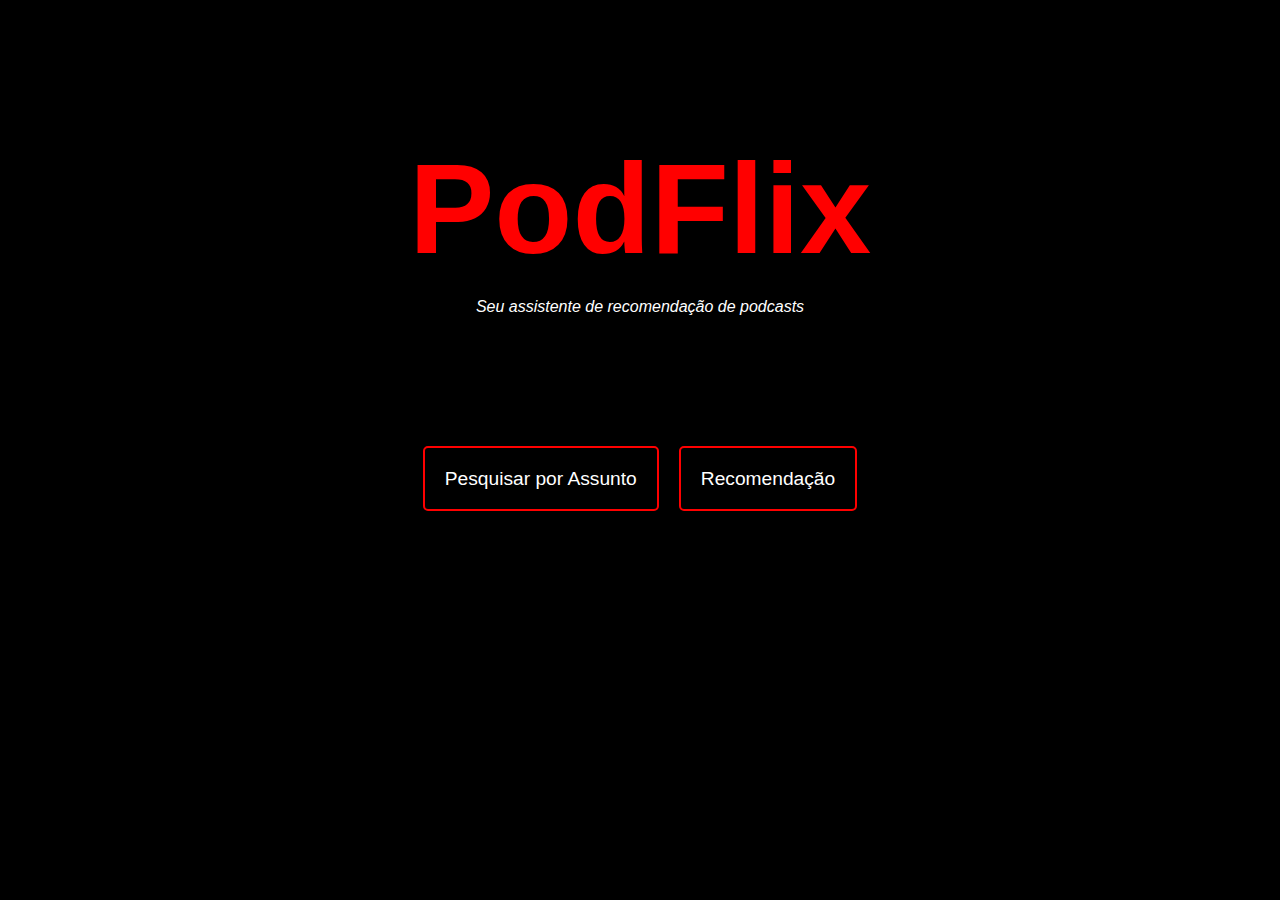
<file: frontend/index.html>
<!DOCTYPE html>
<html lang="en">
<head>
    <meta charset="UTF-8">
    <meta name="viewport" content="width=device-width, initial-scale=1.0">
    <title>PodFlix</title>
    <link rel="stylesheet" href="style.css">
</head>
<body>
    <main>
        <div class="home-logo">
            <h2>PodFlix</h2>
            <p>Seu assistente de recomendação de podcasts</p>
        </div>

        <div class="home-options">
            <div class="homeoption">
                <a href="search_by_topic.html">Pesquisar por Assunto</a>
            </div>
            <div class="homeoption">
                <a href="recommendation.html">Recomendação</a>
            </div>
        </div>
    </main>

    <footer>
        <!-- Se desejar, adicione informações adicionais no rodapé -->
    </footer>
</body>
</html>
</file>
<file: frontend/style.css>
body {
    font-family: 'Gotham', sans-serif;
    background-color: #000;
    color: #fff;
}

header {
    display: flex;
    justify-content: space-between;
    align-items: center;
    padding: 20px;
}

.home-logo {
    justify-content: center;
    align-items: center;
    height: 50vh;
    flex-direction: column;
    display: flex;
}

.home-logo h2{
    font-size: 8rem;
    font-weight: bold;
    color: #ff0000; 
    margin: 0;
}

.home-logo p {
    font-size: 1rem;
    color: white;
    font-style: italic;
}

.logo {
    font-size: 2.5rem;
    font-weight: bold;
    color: #ff0000; /* vermelho */
}

.logo a {
    text-decoration: none;
    color: #ff0000;
}

.main {
    padding: 20px;
    display: flex;
}

.home-options {
    display: flex;
    justify-content: center;
    align-items: center;
    font-size:larger;
}

.homeoption {
    margin: 10px;
}

.homeoption a {
    text-decoration: none;
    color: #fff;
    padding: 20px;
    border: 2px solid red;
    border-radius: 5px;
}

.homeoption a:hover {
    background-color: darkred;
    opacity: 0.8;
    cursor: pointer;
    font-weight: bold;
}

.options {
    justify-content: center;
    align-items: center;
    margin: 30px;
    text-align: center;
}

.option {
    margin: 10px;
    align-items: center;
}

.options fieldset {
    border: none;
    padding: 20px;
    margin: 20px; 
}

.options legend {
    color: #ff0000;
    font-weight: bold; 
    font-size: 1.2rem; 
}

.options .option input[type="radio"]:checked + label {
    color: #ff0000; 
    font-weight: bold;
}

nav {
    display: flex;
}
   
nav a {
    color: white;
    text-decoration: none;
    padding: 10px;
}
   
nav a:hover {
    background-color: red;
}
   
.search-container {
    display: flex;
    justify-content: center;
    align-items: center;
    height: 60vh;
    flex-direction: column;
}
   
.search-container input[type="text"] {
    width: 50%;
    padding: 15px;
    margin: 5px 0;
}
   
.search-container button {
    width: 15%;
    padding: 15px;
    background-color: red;
    color: white;
    border: none;
    cursor: pointer;
    margin: 10px;
}
   
.search-container button:hover {
    cursor: pointer;
    opacity: 0.8;
    font-weight: bold;
}
   
.recommendation-container {
    display: flex;
    justify-content: center;
    align-items: center;
    height: 60vh;
    flex-direction: column;
}
   
.recommendation-content {
    text-align: center;
}

.recommendation-content h2 {
    color: #ff0000;
    font-size: 2rem;
    margin-bottom: 10px;
}

.recommendation-container button {
    padding: 15px;
    background-color: red;
    color: white;
    border: none;
    cursor: pointer;
    margin: 10px;
}
   
.recommendation-container button:hover {
    cursor: pointer;
    opacity: 0.8;
    font-weight: bold;
}

#podcastSelect {
    width: 100%;
    padding: 10px;
    margin-bottom: 10px;
    border-radius: 5px;
    border: 2px solid #ff0000;
    background-color: #000;
    color: #fff;
}

#podcastSelect option {
    background-color: #000;
    color: #fff;
}

#podcastSelect:focus {
    outline: none;
    background-color: darkred;
}

#podcastSelect:hover {
    cursor: pointer;
}
</file>
